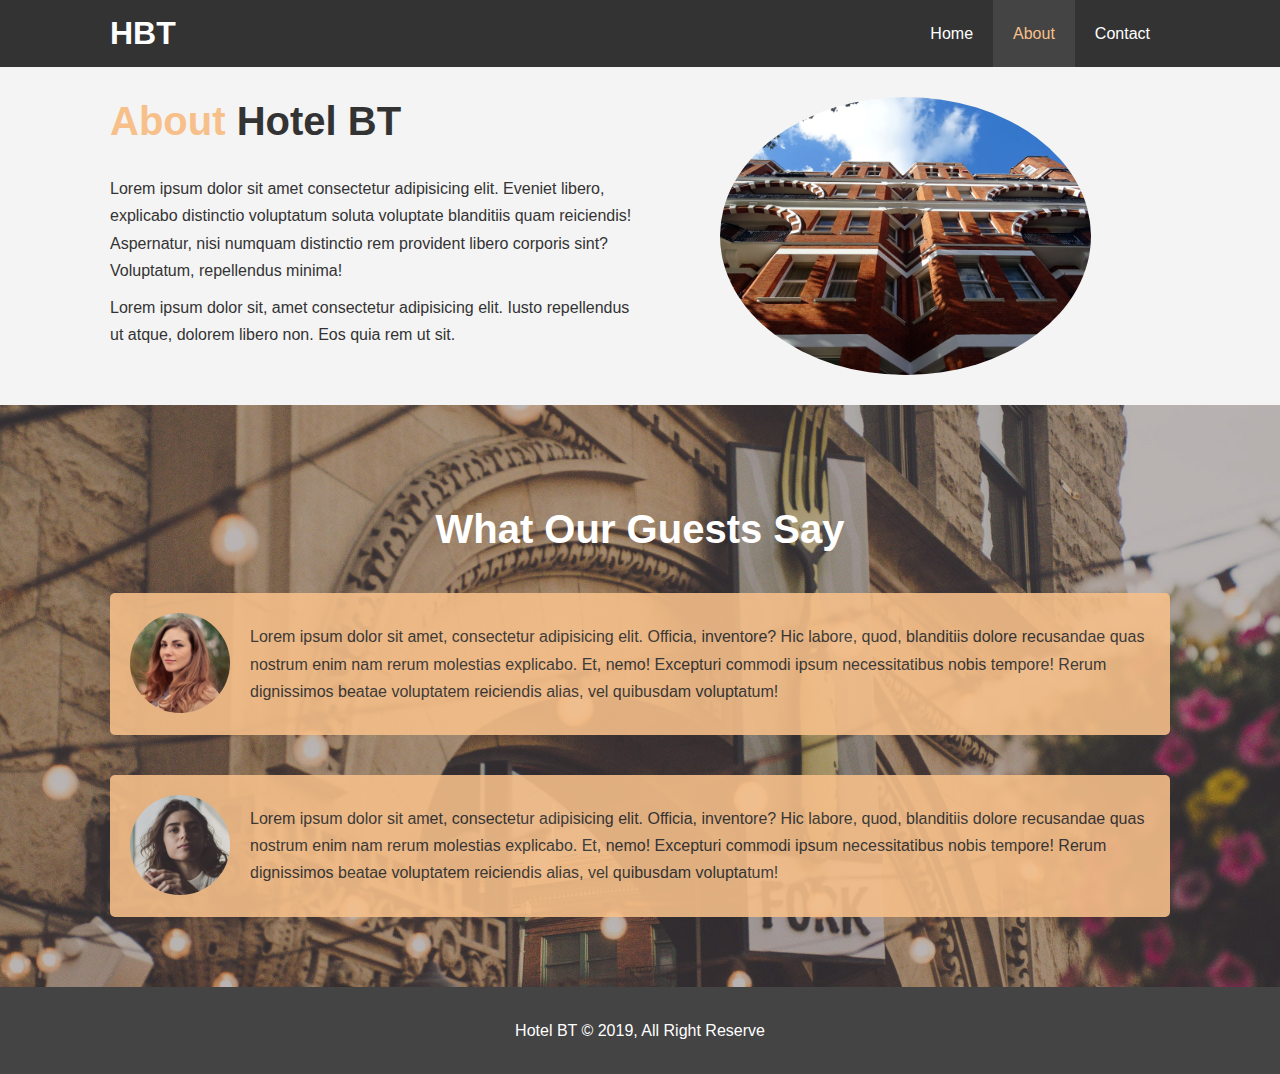
<file: about.html>
<!DOCTYPE html>
<html lang="en">
<head>
  <meta charset="UTF-8">
  <meta name="viewport" content="width=device-width, initial-scale=1.0">
  <meta name="description" content="Welcome to the most extraordinary hotel in Kuala Belait">
  <meta name="keywords" content="hotel,kuala belait hotel,kb hotel">
  <link rel="stylesheet" href="css/style.css">
  <link rel="stylesheet" media="screen and (max-width: 768px)" href="css/mobile.css">
  <title>Hotel BT | About</title>
</head>
<body>
  <header>
    <nav id="navbar">
      <div class="container">
        <h1 class="logo"><a href="index.html">HBT</h1></a>
        <ul>
          <li><a href="index.html">Home</a></li>
          <li><a class="current" href="about.html">About</a></li>
          <li><a href="contact.html">Contact</a></li>
        </ul>
      </div>
    </nav>
  </header>

  <section id="about-info" class="bg-light py-3">
    <div class="container">
      <div class="info-left">
        <h1 class="l-heading"><span class="text-primary">About</span> Hotel BT</h1>
        <p>Lorem ipsum dolor sit amet consectetur adipisicing elit. Eveniet libero, explicabo distinctio voluptatum soluta voluptate blanditiis quam reiciendis! Aspernatur, nisi numquam distinctio rem provident libero corporis sint? Voluptatum, repellendus minima!</p>
        <p>Lorem ipsum dolor sit, amet consectetur adipisicing elit. Iusto repellendus ut atque, dolorem libero non. Eos quia rem ut sit.</p>
      </div>
      <div class="info-right">
        <img src="./img/photo-2.jpg" alt="hotel">
      </div>
    </div>
  </section>

  <div class="clr"></div>

  <section id="testimonials" class="py-3">
    <div class="container">
      <h2 class="l-heading">What Our Guests Say</h2>
      <div class="testimonial bg-primary">
        <img src="./img/person-1.jpg" alt="siti">
        <p>Lorem ipsum dolor sit amet, consectetur adipisicing elit. Officia, inventore? Hic labore, quod, blanditiis dolore recusandae quas nostrum enim nam rerum molestias explicabo. Et, nemo! Excepturi commodi ipsum necessitatibus nobis tempore! Rerum dignissimos beatae voluptatem reiciendis alias, vel quibusdam voluptatum!</p>
      </div>

      <div class="testimonial bg-primary">
        <img src="./img/person-2.jpg" alt="Sarah">
        <p>Lorem ipsum dolor sit amet, consectetur adipisicing elit. Officia, inventore? Hic labore, quod, blanditiis dolore recusandae quas nostrum enim nam rerum molestias explicabo. Et, nemo! Excepturi commodi ipsum necessitatibus nobis tempore! Rerum dignissimos beatae voluptatem reiciendis alias, vel quibusdam voluptatum!</p>
      </div>
    </div>
  </section>

    <footer id="main-footer">
      <p>Hotel BT &copy; 2019, All Right Reserve
      </p>
    </footer>

</body>
</html>
</file>
<file: css/mobile.css>
#navbar .logo {
  float: none;
  text-align: center;
}

#navbar ul, 
#navbar ul li {
  float: none;
}

#navbar ul li a {
  padding: 5px;
  border-bottom: #444 dotted 1px;
}

/* showcase */

#showcase {
  height: 100%;
}

#showcase .showcase-content {
  padding-top: 70px;
  padding-bottom: 40px;
}

/*  Home Info */

#home-info .info-img {
  display: none;
}

#home-info .info-content {
  float: none;
  width: 100%;
}

/* Features */

.box {
  float: none;
  width: 100%;
}

/* about info */

#about-info .info-right,
#about-info .info-left {
  float: none;
  width: 100%;
}

#about-info .info-right {
  margin-top: 30px;
}

.l-heading {
  text-align: center;
}

/* contact */

#contact-info .box {
  border-bottom: #444 dotted 1px;
}
</file>
<file: css/style.css>
/* Reset */
* {
  margin: 0;
  padding: 0;
  box-sizing: border-box;
}

/* Main Styling */
html,body {
  font-family: 'Segoe UI', Tahoma, Geneva, Verdana, sans-serif;
  line-height: 1.7em;
}

a {
  color: #333;
  text-decoration: none;
}

h1,h2,h3 {
  padding-bottom: 20px;
}

p {
  margin: 10px 0;
}

/* Utility classes (container) */
.container {
  margin: auto;
  max-width: 1100px;
  overflow: auto;
  padding: 0 20px;
}

.text-primary {
  color: #f7c08a;
}

.lead {
  font-size: 20px;
}

.btn {
  display: inline-block;
  font-size: 18px;
  color: #fff;
  background: #333;
  padding: 13px 20px;
  border: none;
  cursor: pointer;
}

.btn:hover {
  background: #f7c08a;
  color: #333;
}

.btn-light {
  background: #f4f4f4;
  color: #333;
}

.bg-dark {
  background: #333;
  color: #fff;
}

.bg-light {
  background: #f4f4f4;
  color: #333;
}

.bg-primary {
  background: #f7c08a;
  color: #333;
}

.clr {
  clear: both;
}

.l-heading {
  font-size: 40px;
  line-height: 1.2;
}

/* paddiing */
/* py = padding y-axis */
.py-1 { padding: 10px 0;}
.py-2 { padding: 20px 0;}
.py-3 { padding: 30px 0;}

/* Navbar */
#navbar {
  background: #333;
  color: white;
  overflow: auto;
}

#navbar a {
  color: #fff;
}

#navbar .logo {
  float: left;
  padding-top: 20px;
}

#navbar ul {
  list-style: none;
  float: right;
}

#navbar ul li {
  float: left;
}

#navbar ul li a{
  display: block;
  padding: 20px;
  text-align: center;
}

#navbar ul li a:hover, 
#navbar ul li a.current{
  background: #444;
  color: #f7c08a;
}

/* showcase */
/* .. in url means we go outside of the file */
#showcase {
  background: url('../img/showcase.jpg') no-repeat center center/cover;
  height: 600px;
}

#showcase .showcase-content {
  color: #fff;
  text-align: center;
  padding-top: 170px;
}

#showcase .showcase-content h1 {
  font-size: 60px;
  line-height: 1.2em;
}

#showcase .showcase-content p {
  padding-bottom: 20px;
  line-height: 1.7em;
}

/* Home info */
#home-info {
  height: 450px;
}

#home-info .info-img {
  float: left;
  width: 50%;
  background: url('../img/photo-1.jpg') no-repeat;
  min-height: 100%;
}

#home-info .info-content {
  float: right;
  width: 50%;
  height: 100%;
  text-align: center;
  padding: 50px 30px;
  overflow: hidden;
}

#home-info .info-content p {
  padding-bottom: 30px;
}

/*  Features */

.box {
  float: left;
  width: 33.3%;
  padding: 50px;
  text-align: center;
}

.box i {
  margin-bottom: 10px;
}

/* about info */

#about-info .info-right {
  float: right;
  width: 50%;
  min-height: 100%;
}

#about-info .info-right img {
  display: block;
  margin: auto;
  width: 70%;
  border-radius: 50%;
}

#about-info .info-left  {
  float: left;
  width: 50%;
  min-height: 100%;
}

/* testimonial */

#testimonials {
  height: 100%;
  background: url('../img/test-bg.jpg') no-repeat center center/cover;
  padding-top: 100px;
}

#testimonials h2 {
  color: #fff;
  text-align: center;
  padding-bottom: 40px;
}

#testimonials .testimonial {
  padding: 20px;
  margin-bottom: 40px;
  border-radius: 5px;
  opacity: 0.887 ;
}

#testimonials .testimonial img {
  width: 100px;
  float: left;
  margin-right: 20px;
  border-radius: 50%;
}

/* Contact form */

#contact-form .form-group {
  margin-bottom: 20px;
}

#contact-form label {
  display: block;
  margin-bottom: 5px;
}

#contact-form input,
#contact-form textarea {
  width: 100%;
  padding: 10px;
  border: 1px #ddd solid;
}

#contact-form textarea {
  height: 200px;
}

#contact-form input:focus,
#contact-form textarea:focus {
  outline: none;
  border-color: #f7c08a;
}

/* footer */

#main-footer {
  text-align: center;
  background: #444;
  color: #fff;
  padding: 20px;
}
</file>
